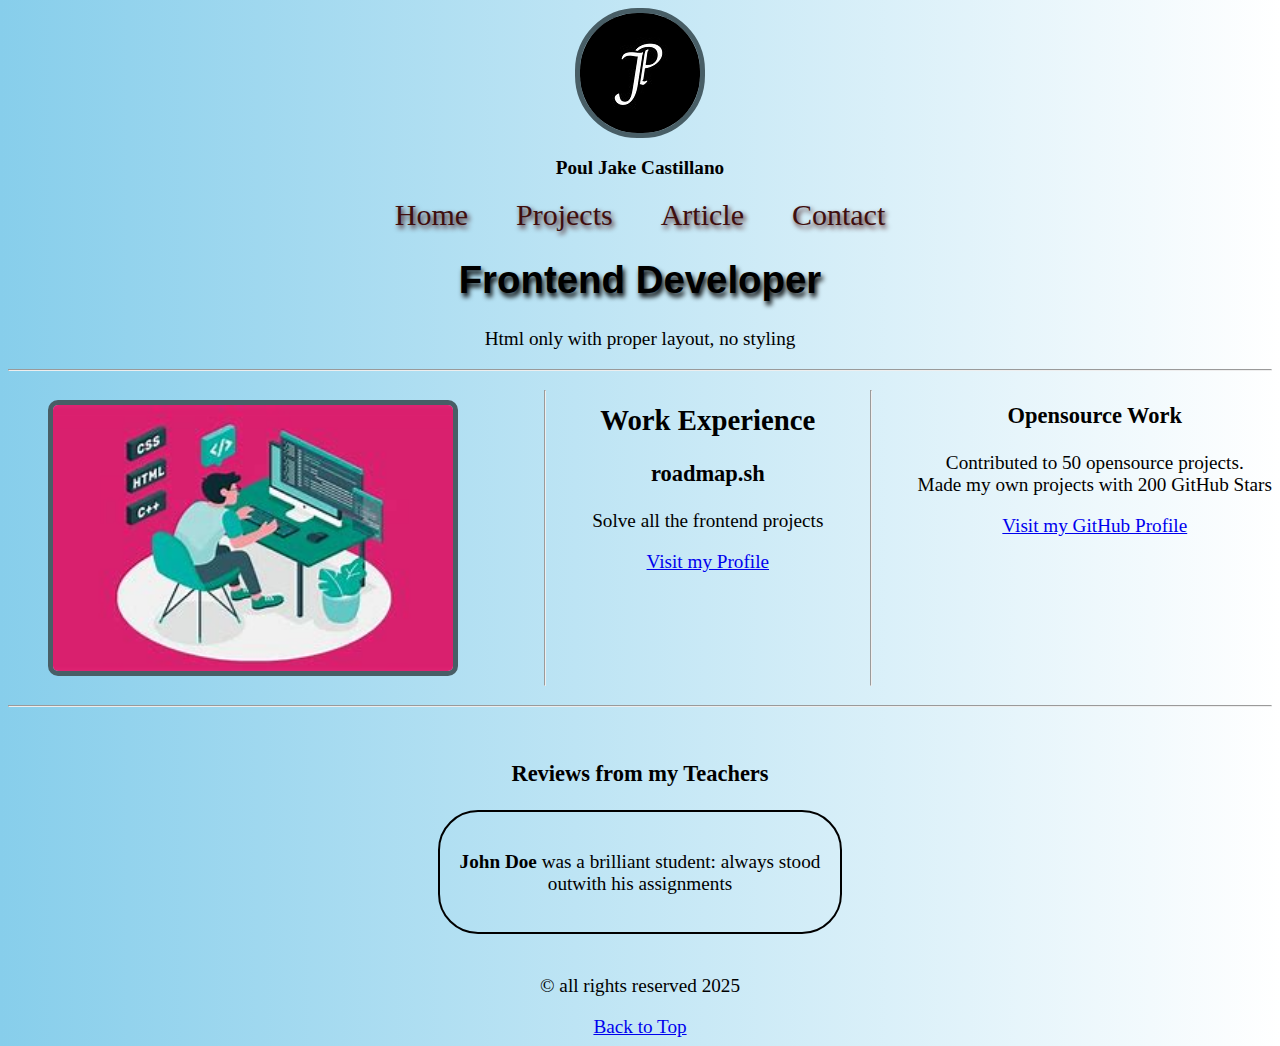
<file: 02-Personal Portfolio/Index.html>
<!DOCTYPE html>
<html lang="en">
    <head>
        <meta charset="UTF-8">
        <meta name="viewport" content="width=device-width, initial-scale=1.0">
        <title>Basic HTML Website</title>
        <link rel="stylesheet" href="styles.css">
        <!--SEO Meta Tags-->
        <meta name="author" content="Poul Jake Castillano">
        <meta name="description" content=" Making Basic HTML Website Homepagepage">
        <!--Open Graph Tags-->
        <meta property="og:title" content="Basic html Website">
        <meta property="og:description" content="Making a Basic HTML Website Homepage">
        <meta property="og:type" content="website">
        <!--Favicon-->
        <link rel="icon" href="icon.png" type="image/x-icon">
    </head>
    <body>
    <header>
        <img class="pj" src="JP.jpeg" alt="jp-photo">
        <p><strong>Poul Jake Castillano</strong></p>
        <nav>
            <a href="Index.html">Home</a> &nbsp;&nbsp;&nbsp;&nbsp;&nbsp;&nbsp;&nbsp;&nbsp;
            <a href="Projects.html">Projects</a> &nbsp;&nbsp;&nbsp;&nbsp;&nbsp;&nbsp;&nbsp;&nbsp;
            <a href="Articles.html">Article</a> &nbsp;&nbsp;&nbsp;&nbsp;&nbsp;&nbsp;&nbsp;&nbsp;
            <a href="Contact.html">Contact</a>
        </nav>
    </header>

<main>
       <h1>Frontend Developer</h1>
        <p>Html only with proper layout, no styling</p>

    <hr>
    <div class="container">
        <div>
            <figure>
                <img src="imageFrontend.jpeg" alt="frontend" title="Frontend" width="400">
            </figure>
        </div>
    <hr>
        <div>
            <h2>Work Experience</h2>
                <h3>roadmap.sh</h3>
                <p>Solve all the frontend projects</p>
                <a href="https://github.com/PoulJake">Visit my Profile</a>
        </div>
    <hr>
        <div>
            <h3>Opensource Work</h3>
            <p>Contributed to 50 opensource projects. <br>Made my own projects with 200 GitHub Stars</p>
            <a href="https://github.com/PoulJake">Visit my GitHub Profile</a>
        </div>
    </div>
</main>
    <hr>
    <br>
    <footer>
        <h3>Reviews from my Teachers</h3>
            <div class="box1">
                <p><strong>John Doe</strong> was a brilliant student: always stood outwith his assignments</p>
            </div>
    <br>
            <p>&copy; all rights reserved <time datetime="2025">2025</time></p>
            <a class="back" href="#">Back to Top</a>
    </footer>
    </body>

</html>
</file>
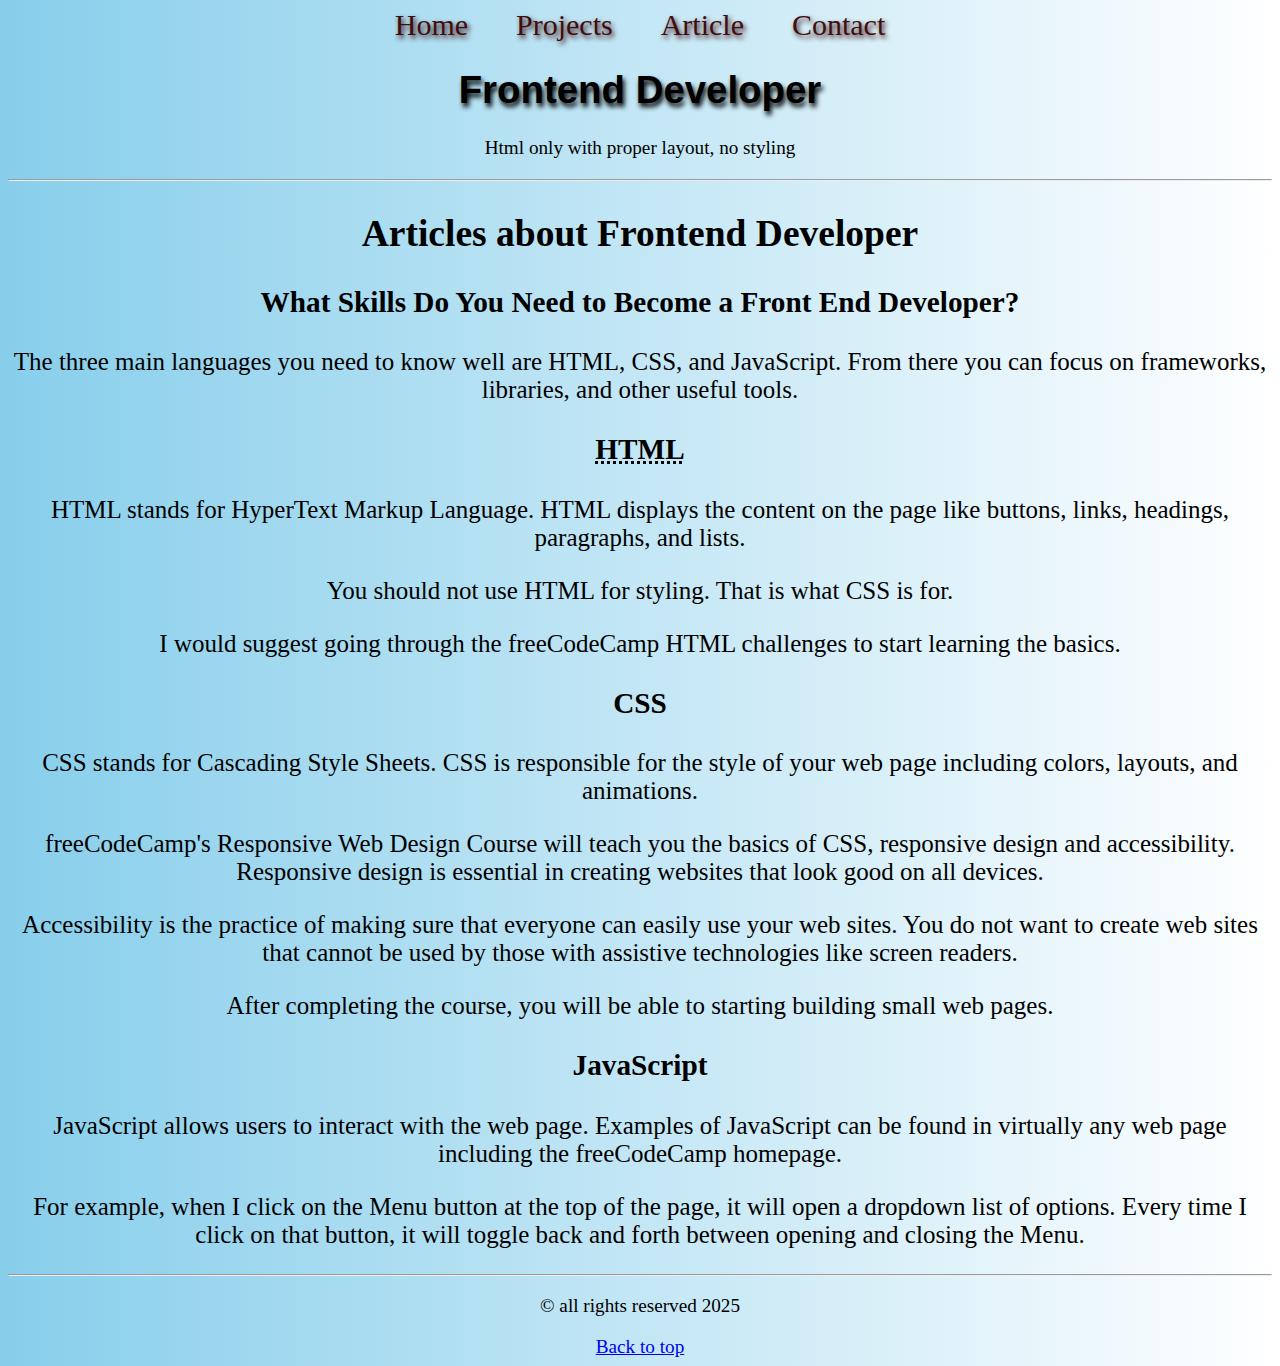
<file: Articles.html>
<!DOCTYPE html>
<html lang="en">
    <head>
        <meta charset="UTF-8">
        <meta name="viewport" content="width=device-width, initial-scale=1.0">
        <title>Basic HTML Website</title>
        <link rel="stylesheet" href="styles.css">
        <!--SEO Meta Tags-->
        <meta name="author" content="Poul Jake Castillano">
        <meta name="description" content=" Making Basic HTML Website Articlespage">
        <!--Open Graph Tags-->
        <meta property="og:title" content="Basic html Website">
        <meta property="og:description" content="Making a Basic HTML Website Articlespage">
        <meta property="og:type" content="website">
        <!--Favicon-->
        <link rel="icon" href="icon.png" type="image/x-icon">
    </head>
    <body>
    <header>
        
        <nav>
            <a href="Index.html">Home</a> &nbsp;&nbsp;&nbsp;&nbsp;&nbsp;&nbsp;&nbsp;&nbsp;
            <a href="Projects.html">Projects</a> &nbsp;&nbsp;&nbsp;&nbsp;&nbsp;&nbsp;&nbsp;&nbsp;
            <a href="Articles.html">Article</a> &nbsp;&nbsp;&nbsp;&nbsp;&nbsp;&nbsp;&nbsp;&nbsp;
            <a href="Contact.html">Contact</a>
        </nav>
    </header>

    <main>

    <h1>Frontend Developer</h1>
        <p>Html only with proper layout, no styling</p>

    <hr>
    <section class="articles-3">
       <h2>Articles about Frontend Developer</h2>
       <h3>What Skills Do You Need to Become a Front End Developer?</h3>
            <p>The three main languages you need to know well are HTML, CSS, and JavaScript. From there you can focus on frameworks, libraries, and other useful tools.</p>
        
        <h3><abbr title="HyperText Markip Language">HTML</abbr></h3>
            <p>HTML stands for HyperText Markup Language. HTML displays the content on the page like buttons, links, headings, paragraphs, and lists.</p>
            <p>You should not use HTML for styling. That is what CSS is for.</p>
            <p>I would suggest going through the freeCodeCamp HTML challenges to start learning the basics.</p>
        
        <h3>CSS</h3>
            <p>CSS stands for Cascading Style Sheets. CSS is responsible for the style of your web page including colors, layouts, and animations.</p>
        
            <p>freeCodeCamp's Responsive Web Design Course will teach you the basics of CSS, responsive design and accessibility. Responsive design is essential in creating websites that look good on all devices.</p>
        
            <p>Accessibility is the practice of making sure that everyone can easily use your web sites. You do not want to create web sites that cannot be used by those with assistive technologies like screen readers.</p>
        
            <p>After completing the course, you will be able to starting building small web pages.</p>
        
        <h3>JavaScript</h3>
            <p>JavaScript allows users to interact with the web page. Examples of JavaScript can be found in virtually any web page including the freeCodeCamp homepage.</p>
        
            <p>For example, when I click on the Menu button at the top of the page, it will open a dropdown list of options. Every time I click on that button, it will toggle back and forth between opening and closing the Menu.</p>
    </section>
    </main>

    <hr>

    <footer>
       <p>&copy; all rights reserved <time datetime="2025">2025</time></p>
       <a class="back" href="#">Back to top</a>
    </footer>
    </body>

</html>
</file>
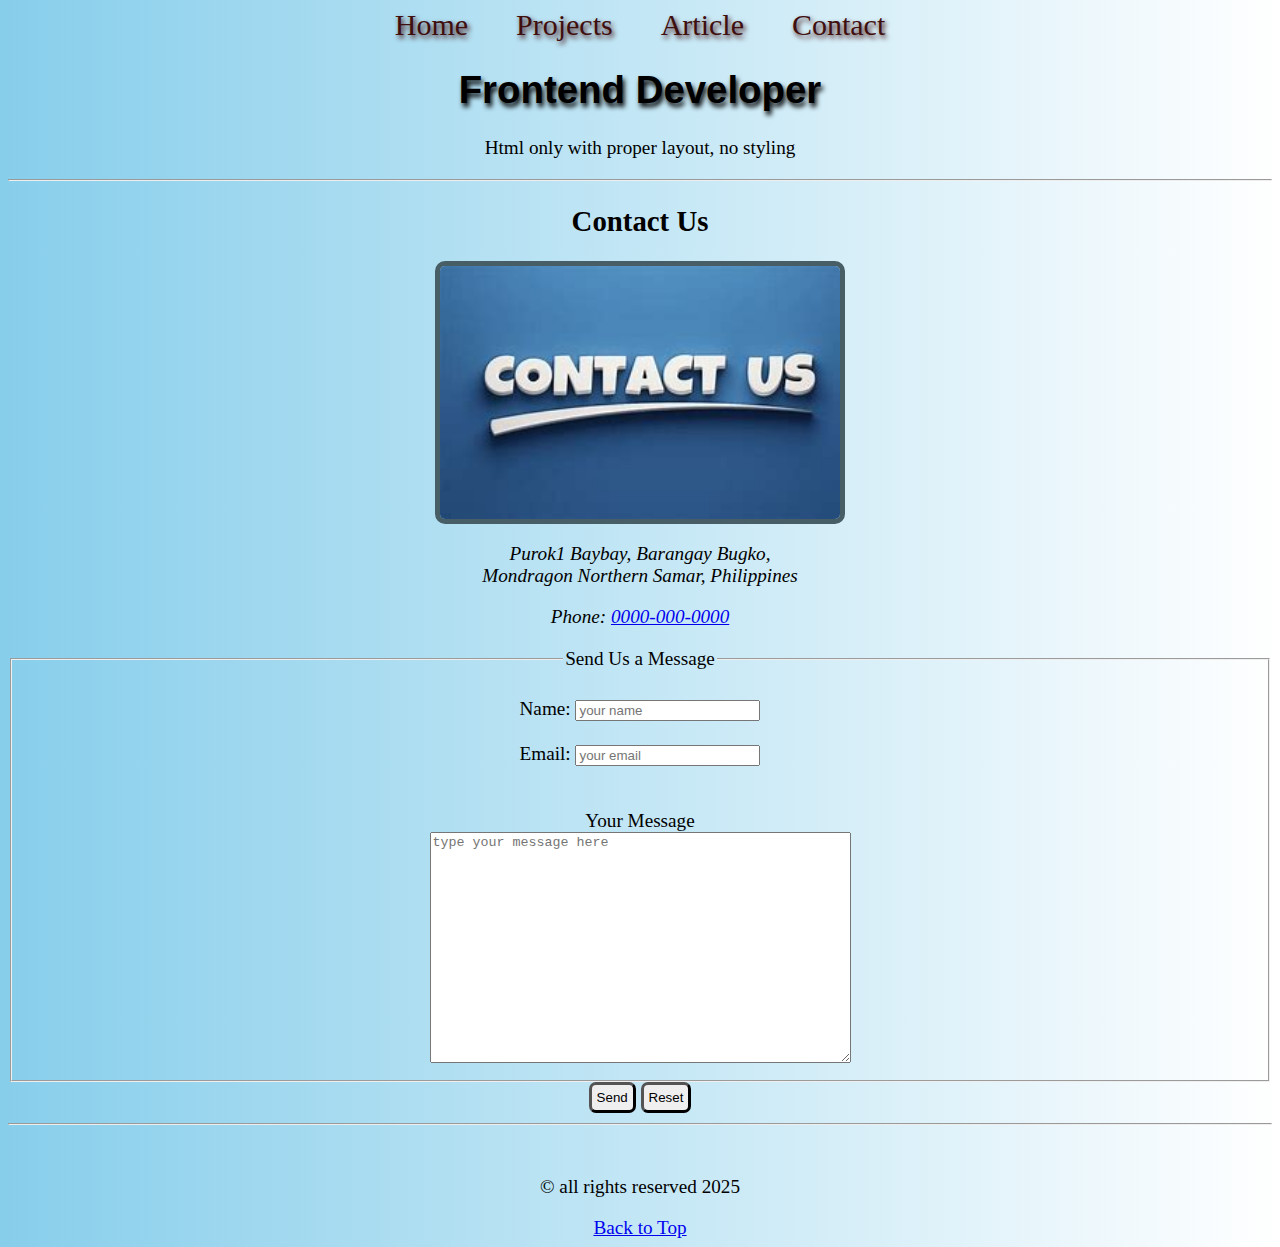
<file: 02-Personal Portfolio/Contact.html>
<!DOCTYPE html>
<html lang="en">
    <head>
        <meta charset="UTF-8">
        <meta name="viewport" content="width=device-width, initial-scale=1.0">
        <title>Basic HTML Website</title>
        <link rel="stylesheet" href="styles.css">
        <!--SEO Meta Tags-->
        <meta name="author" content="Poul Jake Castillano">
        <meta name="description" content=" Making Basic HTML Website Contactpage">
        <!--Open Graph Tags-->
        <meta property="og:title" content="Basic html Website">
        <meta property="og:description" content="Making a Basic HTML Website Contactpage">
        <meta property="og:type" content="website">
        <!--Favicon-->
        <link rel="icon" href="icon.png" type="image/x-icon">
    </head>
    <body>
    <header>
        
        <nav>
            <a href="Index.html">Home</a> &nbsp;&nbsp;&nbsp;&nbsp;&nbsp;&nbsp;&nbsp;&nbsp;
            <a href="Projects.html">Projects</a> &nbsp;&nbsp;&nbsp;&nbsp;&nbsp;&nbsp;&nbsp;&nbsp;
            <a href="Articles.html">Article</a> &nbsp;&nbsp;&nbsp;&nbsp;&nbsp;&nbsp;&nbsp;&nbsp;
            <a href="Contact.html">Contact</a>
        </nav>
    </header>

    <main>
       <h1>Frontend Developer</h1>
        <p>Html only with proper layout, no styling</p>

    <hr>

    <section>
        <h2>Contact Us</h2>
        <figure>
            <img src="contact-us.jpeg" alt="contactimage" title="Contacts" width="400">
        </figure>
        <p>

        </p>
        <address>
            Purok1 Baybay, Barangay Bugko, <br>Mondragon Northern Samar, Philippines
            <p>Phone: <a href="tel+00000000000">0000-000-0000</a></p>
        </address>
            <form class="forms" action="https//www.google.com">
                <fieldset>
                    <legend>Send Us a Message</legend>
                    <br>
                    <label for="name">Name:</label>
                    <input type="text" name="name" id="name" placeholder="your name" autocomplete="on" required>
                    <br><br>
                    <label for="email">Email:</label>
                    <input type="text" name="email" id="email" placeholder="your email" autocomplete="on" required>
                    <br><br><br>
                    <label for="message">Your Message</label>
                    <br>
                    <textarea name="message" id="message" cols="50" rows="15" placeholder="type your message here"></textarea>
                </fieldset>
                <button type="submit">Send</button>
                <button type="reset">Reset</button>
            </form>
        </section>

    <hr>

    </main>
        <br>
    <footer>
       <p>&copy; all rights reserved <time datetime="2025">2025</time></p>
       <a class="back" href="#">Back to Top</a>
    </footer>
    </body>

</html>
</file>
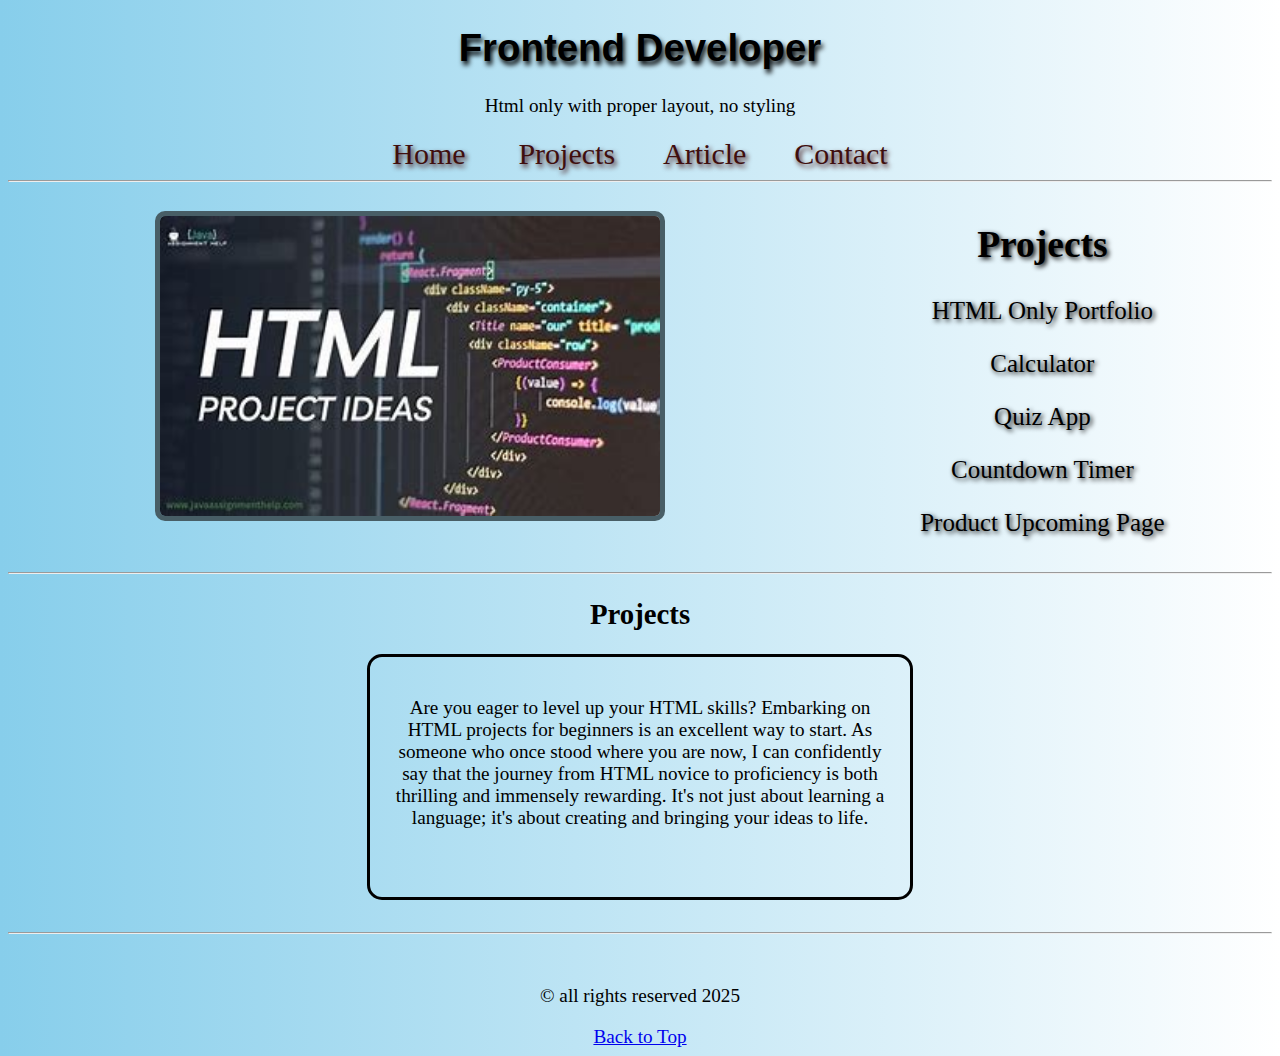
<file: 02-Personal Portfolio/Projects.html>
<!DOCTYPE html>
<html lang="en">
    <head>
        <meta charset="UTF-8">
        <meta name="viewport" content="width=device-width, initial-scale=1.0">
        <title>Basic HTML Website</title>
        <link rel="stylesheet" href="styles.css">
        <!--SEO Meta Tags-->
        <meta name="author" content="Poul Jake Castillano">
        <meta name="description" content=" Making Basic HTML Website Projectspage">
        <!--Open Graph Tags-->
        <meta property="og:title" content="Basic html Website">
        <meta property="og:description" content="Making a Basic HTML Website Projectpage">
        <meta property="og:type" content="website">
        <!--Favicon-->
        <link rel="icon" href="icon.png" type="image/x-icon">
    </head>
    <body>
    <header>
        <h1>Frontend Developer</h1>
        <p>Html only with proper layout, no styling</p>
    </header>

    <main>     
          <nav>
            <a href="Index.html">Home</a> &nbsp; &nbsp;&nbsp;&nbsp;&nbsp;&nbsp;&nbsp;&nbsp;
            <a href="Projects.html">Projects</a> &nbsp;&nbsp;&nbsp;&nbsp;&nbsp;&nbsp;&nbsp;&nbsp;
            <a href="Articles.html">Article</a> &nbsp;&nbsp;&nbsp;&nbsp;&nbsp;&nbsp;&nbsp;&nbsp;
            <a href="Contact.html">Contact</a>
        </nav>
    <hr>
    <div class="all-projects">
        <div class="projects-1">
            <figure>
                <img class="project-image" src="Projectimage.jpeg" alt="project" title="Project" width="500" height="300">
            </figure>
        </div>
        <div class="projects-2">
            <h2>Projects</h2>   
                <p>HTML Only Portfolio</p>
                <p>Calculator</p>
                <p>Quiz App</p>
                <p>Countdown Timer</p>
                <p>Product Upcoming Page</p>
        </div>
    </div>     
<hr>
    <h2>Projects</h2>
    <div class="box2">
        <p>
            Are you eager to level up your HTML skills? Embarking on HTML projects for beginners is an excellent way to start. As someone who once stood where you are now, I can confidently say that the journey from HTML novice to proficiency is both thrilling and immensely rewarding. It's not just about learning a language; it's about creating and bringing your ideas to life.
        </p>
    </div>
    <br>
    </main>
<hr>
    <br>
    <footer>
       <p>&copy; all rights reserved <time datetime="2025">2025</time></p>
       <a class="back" href="#">Back to Top</a>
    </footer>
    </body>

</html>
</file>
<file: 02-Personal Portfolio/styles.css>
body{
    text-align: center; 
    background: linear-gradient(to right, skyblue, white);
    font-size: larger;
}
nav a{
    font-size: 30px;
    text-decoration: none;
    color: rgb(63, 14, 14);
    text-shadow: 2px 3px 5px ;
}
nav a:hover{
    background-color: rgb(162, 179, 174);
}
h1{
    font-family: Verdana, Geneva, Tahoma, sans-serif; 
    border-bottom: 4px;
    text-shadow: 2px 4px 5px;
}

.pj{
    border-radius: 48%;
}

img{
    display: block;
    margin: auto;
    border: 5px solid rgb(72, 94, 102);
    border-radius: 10px;
}

.back:hover{
    background-color: rgb(151, 143, 143);
}

/*Index*/
.container{
    display: flex;
    justify-content: space-around;
}
.box1{
    border: 2px solid;
    border-radius: 40px;
    padding-top: 20px;
    width: 400px;
    height: 100px;
    margin: auto;
}

/*Projects*/
.all-projects{
    display: flex;
    justify-content: space-around;
}

.box2{
    border: 3px solid;
    border-radius: 15px;
    width: 500px; 
    height: 200px;
    padding: 20px;
    margin: auto;
}

.projects-2{
    text-shadow: 2px 2px 5px;
    font-size: 25px;
    clear: left;
}

/*Articles*/
.articles-3{
    font-size: 25px;
}



/*Contact*/
button{
    padding: 5px; 
    border: 3px outset black;
    border-radius: 7px;
}
button:hover{
    background-color: gray;
}
</file>
<file: styles.css>
body{
    text-align: center; 
    background: linear-gradient(to right, skyblue, white);
    font-size: larger;
}
nav a{
    font-size: 30px;
    text-decoration: none;
    color: rgb(63, 14, 14);
    text-shadow: 2px 3px 5px ;
}
nav a:hover{
    background-color: rgb(162, 179, 174);
}
h1{
    font-family: Verdana, Geneva, Tahoma, sans-serif; 
    border-bottom: 4px;
    text-shadow: 2px 4px 5px;
}

.pj{
    border-radius: 48%;
}

img{
    display: block;
    margin: auto;
    border: 5px solid rgb(72, 94, 102);
    border-radius: 10px;
}

.back:hover{
    background-color: rgb(151, 143, 143);
}

/*Index*/
.container{
    display: flex;
    justify-content: space-around;
}
.box1{
    border: 2px solid;
    border-radius: 40px;
    padding-top: 20px;
    width: 400px;
    height: 100px;
    margin: auto;
}

/*Projects*/
.all-projects{
    display: flex;
    justify-content: space-around;
}

.box2{
    border: 3px solid;
    border-radius: 15px;
    width: 500px; 
    height: 200px;
    padding: 20px;
    margin: auto;
}

.projects-2{
    text-shadow: 2px 2px 5px;
    font-size: 25px;
    clear: left;
}

/*Articles*/
.articles-3{
    font-size: 25px;
}



/*Contact*/
button{
    padding: 5px; 
    border: 3px outset black;
    border-radius: 7px;
}
button:hover{
    background-color: gray;
}
</file>
